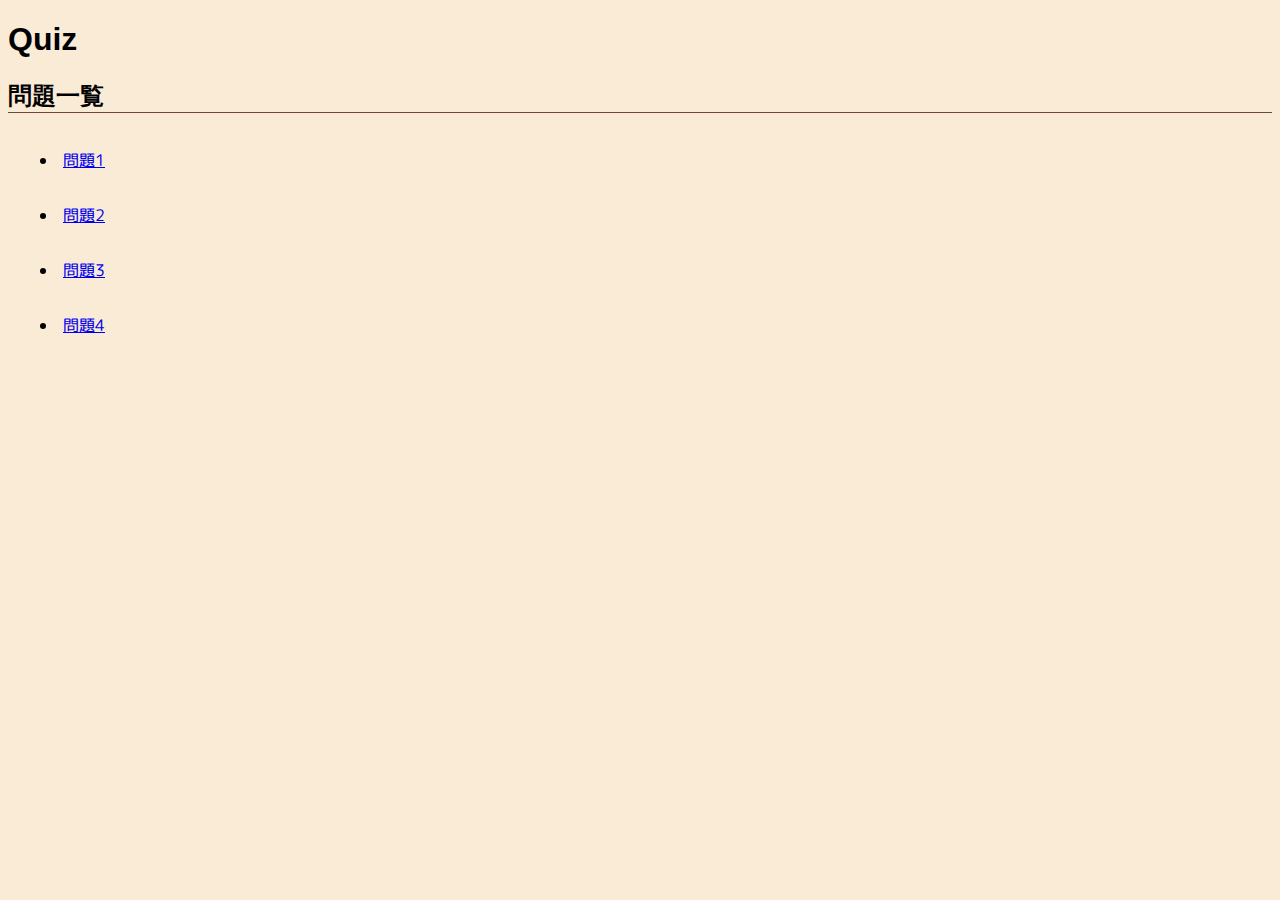
<file: index.html>
<!DOCTYPE html>
<html lang="en">
<head>
  <meta charset="UTF-8"><!--文字セット-->
  <meta http-equiv="X-UA-Compatible" content="IE=edge">
  <meta name="viewport" content="width=device-width, initial-scale=1.0">
  <link rel="stylesheet" href="style.css">
  <title>Quiz</title>
</head>
<body>
    <h1>Quiz</h1>
    <div class="question">
      <h2>問題一覧</h2>
      <ul><!--unorder list-->
        <li>
          <a href="question1.html">問題1</a>
        </li>
        <li>
          <a href="question2.html">問題2</a>
        </li>
        <li>
          <a href="question3.html">問題3</a>
        </li>
        <li>
          <a href="question4.html">問題4</a>
        </li>
      </ul>
  </div>

<!--数字あり
  <ol>
    <li>aaaa</li>
  </ol>
-->

</body>
</html>
</file>
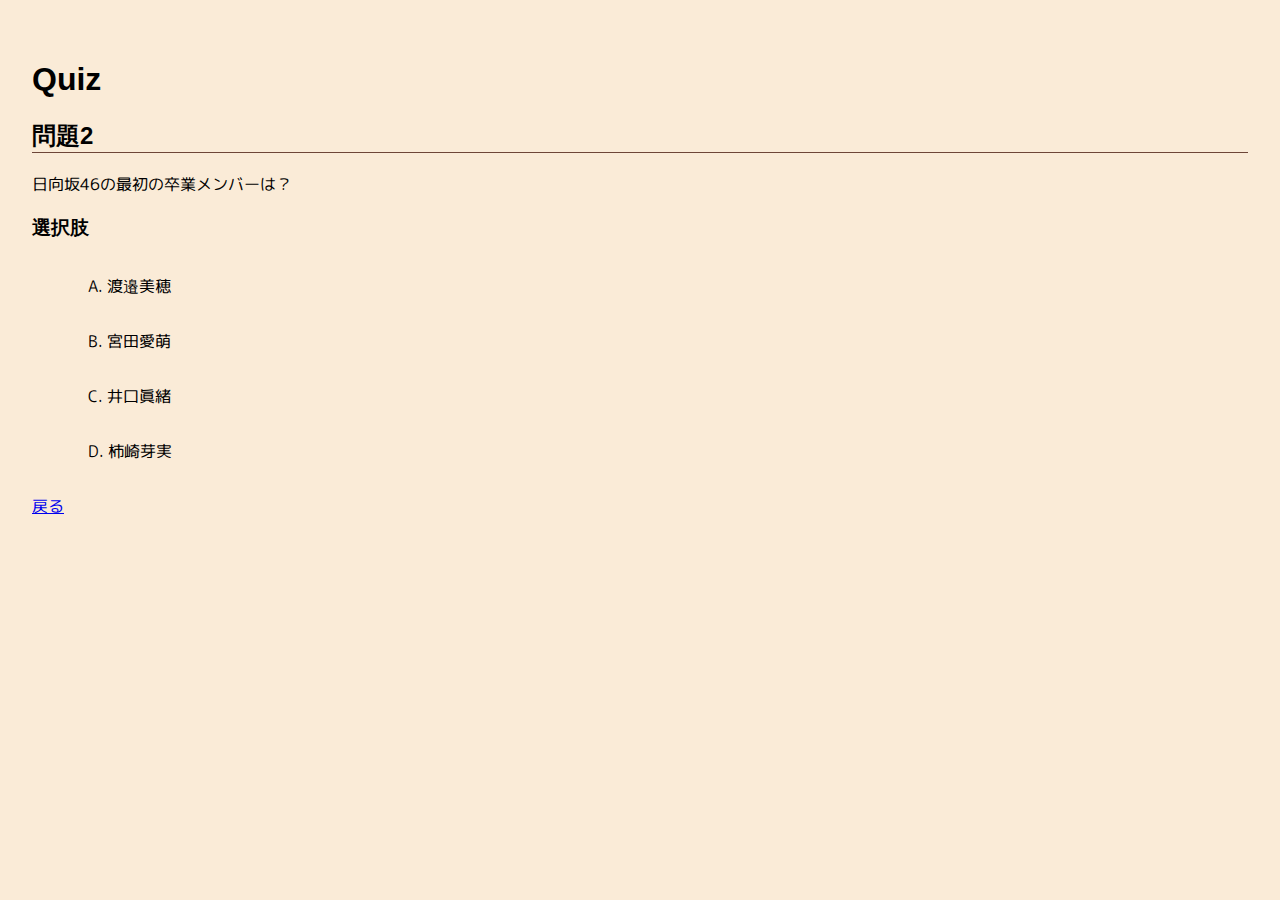
<file: question2.html>
<!DOCTYPE html>
<html lang="en">

<head>
  <meta charset="UTF-8">
  <meta http-equiv="X-UA-Compatible" content="IE=edge">
  <meta name="viewport" content="width=device-width, initial-scale=1.0">
  <link rel="stylesheet" href="style.css">
  <title>問題2|Quiz</title>
</head>

<body>
  <div id="main">

    <div class="section">
      <h1>Quiz</h1>

      <h2>問題2</h2>
      <p>日向坂46の最初の卒業メンバーは？</p>

      <h3>選択肢</h3>
      <ol class="option">
        <li>渡邉美穂</li>
        <li>宮田愛萌</li>
        <li>井口眞緒</li>
        <li>柿崎芽実</li>
      </ol>
    </div>

    <div id="section-answer" class="section">
      <h2>答え</h2>
      <p><span id="answer">柿崎芽実</span><br>
        デビューシングル「キュン」で卒業した1期生です。
      </p>
    </div>

    <a href="index.html">戻る</a>

  </div>
</body>

</html>
</file>
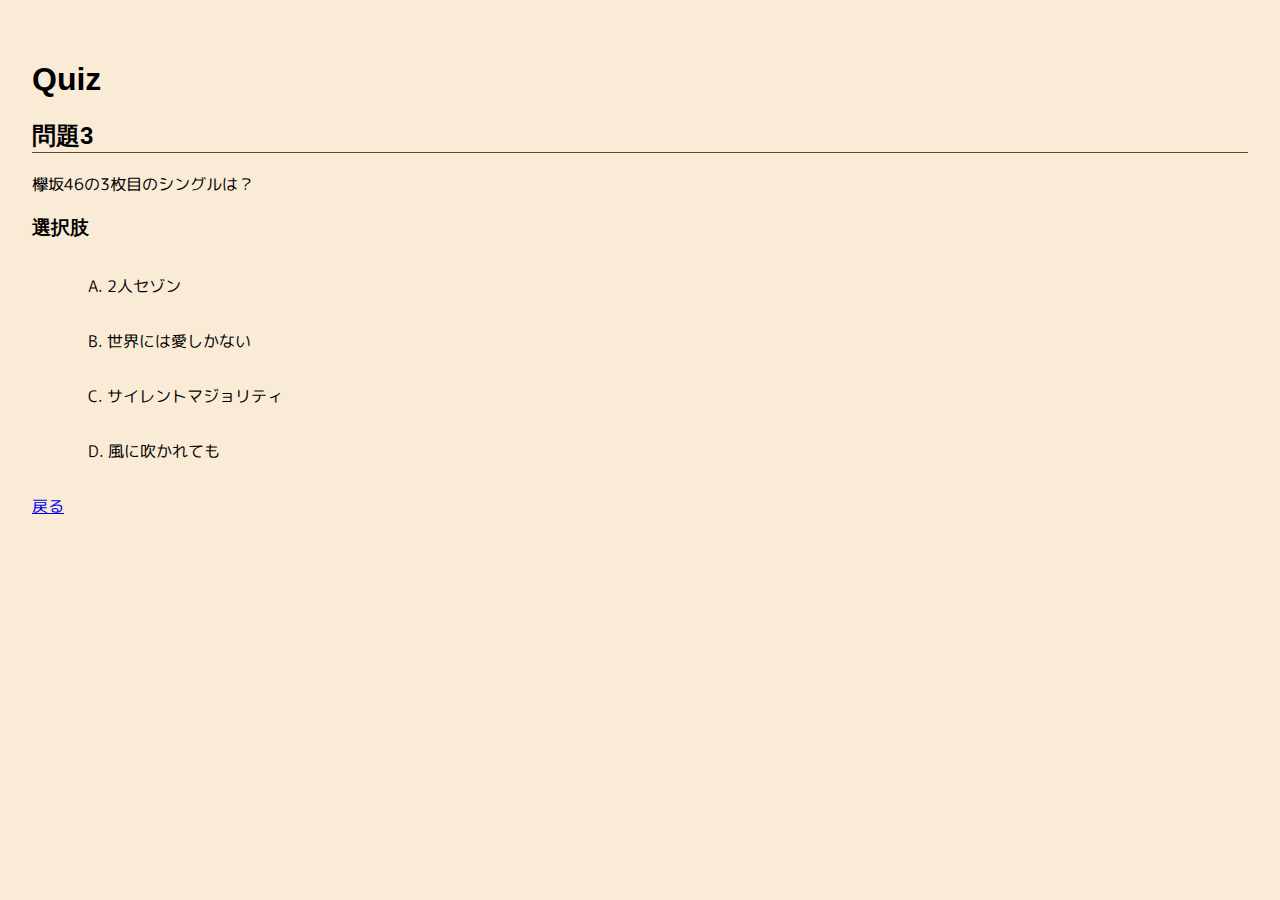
<file: question3.html>
<!DOCTYPE html>
<html lang="en">

<head>
  <meta charset="UTF-8">
  <meta http-equiv="X-UA-Compatible" content="IE=edge">
  <meta name="viewport" content="width=device-width, initial-scale=1.0">
  <link rel="stylesheet" href="style.css">
  <title>問題3|Quiz</title>
</head>

<body>
  <div id="main">

    <div class="section">
      <h1>Quiz</h1>

      <h2>問題3</h2>
      <p>欅坂46の3枚目のシングルは？</p>

      <h3>選択肢</h3>
      <ol class="option">
        <li>2人セゾン</li>
        <li>世界には愛しかない</li>
        <li>サイレントマジョリティ</li>
        <li>風に吹かれても</li>
      </ol>
    </div>

    <div id="section-answer" class="section">
      <h2>答え</h2>
      <p><span id="answer">2人セゾン</span><br>
        センターは平手友梨奈です。
      </p>
    </div>

    <a href="index.html">戻る</a>

  </div>
</body>

</html>
</file>
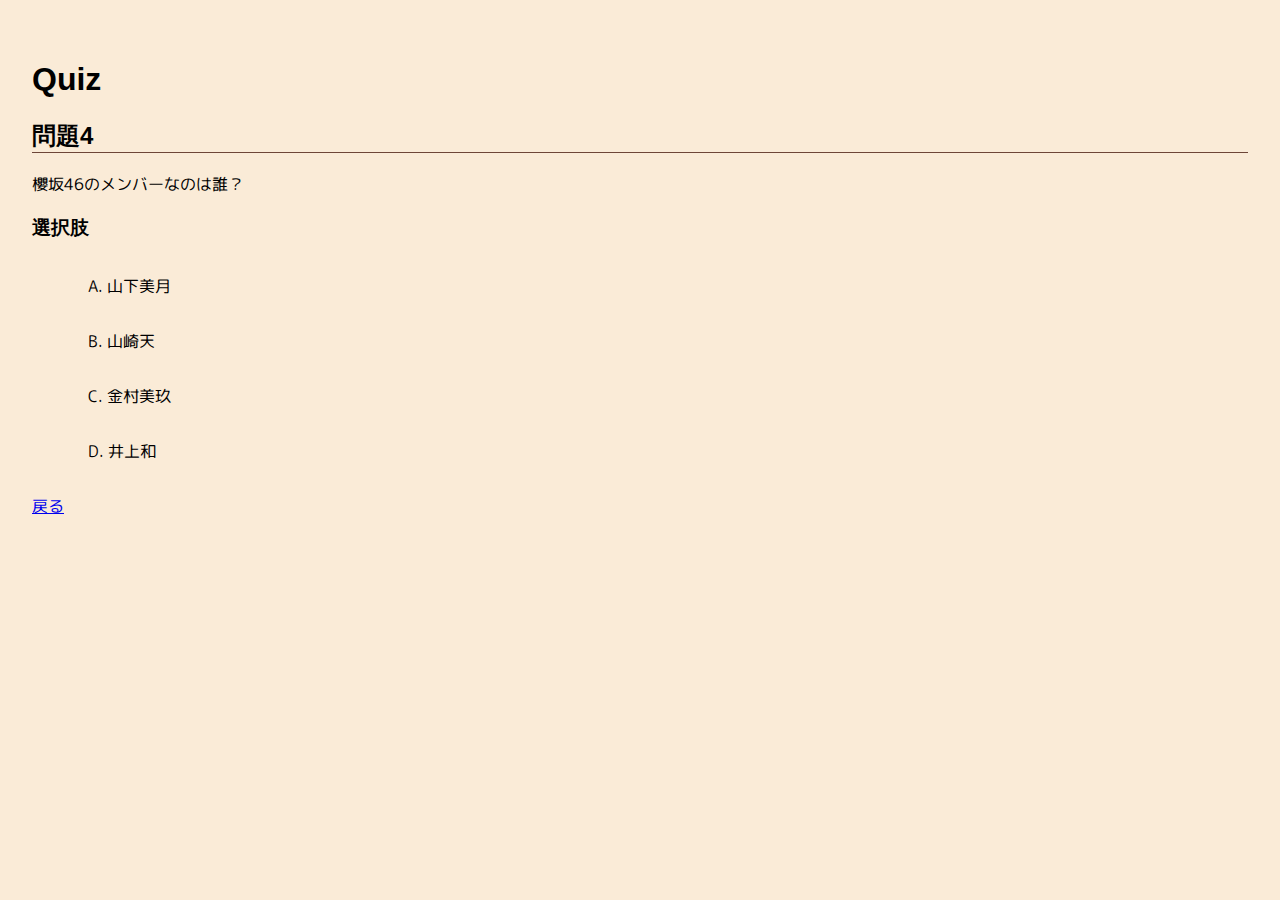
<file: question4.html>
<!DOCTYPE html>
<html lang="en">

<head>
  <meta charset="UTF-8">
  <meta http-equiv="X-UA-Compatible" content="IE=edge">
  <meta name="viewport" content="width=device-width, initial-scale=1.0">
  <link rel="stylesheet" href="style.css">
  <title>問題4|Quiz</title>
</head>

<body>
  <div id="main">

    <div class="section">
      <h1>Quiz</h1>

      <h2>問題4</h2>
      <p>櫻坂46のメンバーなのは誰？
      </p>

      <h3>選択肢</h3>
      <ol class="option">
        <li>山下美月</li>
        <li>山崎天</li>
        <li>金村美玖</li>
        <li>井上和</li>
      </ol>

    </div>

    <div id="section-answer" class="section">
      <h2>答え</h2>
      <p><span id="answer">山崎天</span><br>
        櫻坂46の2期生です。
      </p>
    </div>

    <a href="index.html">戻る</a>

  </div>
</body>

</html>
</file>
<file: style.css>
@import url('https://fonts.googleapis.com/css2?family=M+PLUS+Rounded+1c:wght@400;700&display=swap');
body{
  background-color: antiquewhite;
  font-family: 'M PLUS Rounded 1c', sans-serif;
}

h1,h2,h3{
  font-family: "游ゴシック体","YuGothic", "游ゴシック","Yu Gothic",sans-serif;
}

h2{
  border-bottom: 1px solid #6d4637;
}

ul li,ol li{
  padding: 1em;
  list-style-position: inside;
}

ol.option{
  list-style: upper-alpha;
}

ol.option li:hover{
  border: 1px solid #94232d;
  background-color: #c9e8f5;
  padding: 0.9em;
  cursor: pointer;
}

#main{
  padding: 0 1.5em;
}

.section{
  padding-top:2em ;
}

span#answer{
  font-weight: bold;
  color: #94232d;
}

#section-answer{
  display: none;
}

.question ul li{
  list-style-position: inside;
}

.question ul{
  padding-left: 1em;
}

.question{
  margin-top: 1em;
}
</file>
